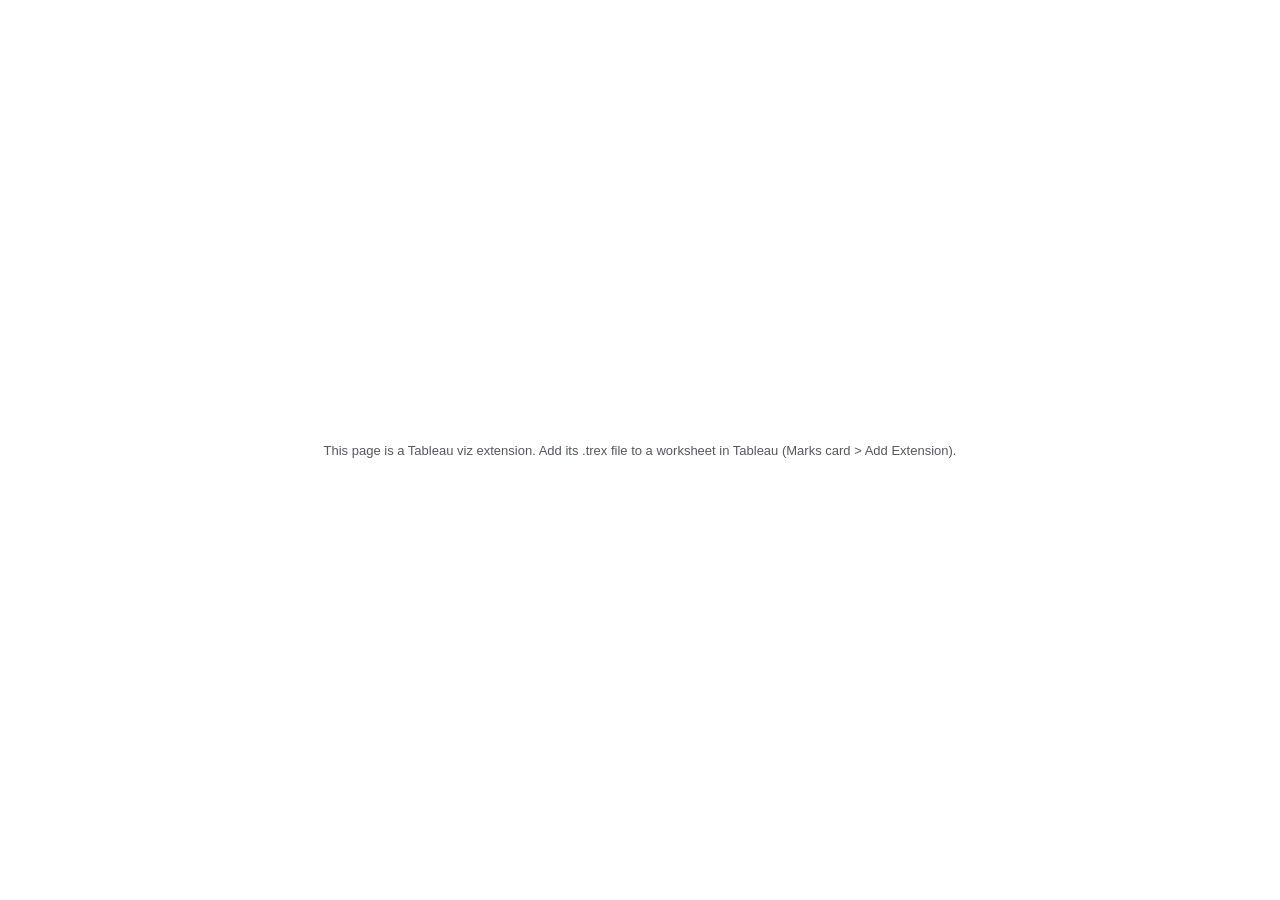
<file: extensions/_template/index.html>
<!DOCTYPE html>
<html lang="en">
<head>
  <meta charset="utf-8">
  <title>Bleckmann __TITLE__</title>
  <link rel="stylesheet" href="../../shared/bleckmann.css">
  <link rel="stylesheet" href="__NAME__.css">
  <script src="../../shared/lib-loader.js"></script>
  <script src="../../shared/bleckmann-ext.js"></script>
  <script src="__NAME__.js"></script>
</head>
<body class="tableau-worksheet">
  <div id="content"></div>
</body>
</html>
</file>
<file: shared/bleckmann.css>
/* Bleckmann base styles for viz extensions. Colours match the bleckmann-tableau
   skill's validated palette (references/design.md). */
:root {
  --bx-red: #d20c14;        /* brand accent / status red */
  --bx-dark: #545960;       /* secondary text, axes */
  --bx-ink: #292929;        /* primary text */
  --bx-grid: #dcdddf;       /* gridlines, borders */
  --bx-panel: #f3f4f4;      /* panel / track background */
  --bx-context: #8e9196;    /* de-emphasised marks */
  --bx-green: #6c8265;      /* status green */
  --bx-amber: #f3ba44;      /* status amber */
  --bx-amber-ink: #8a5a00;  /* amber is too light for text; use this for amber labels */
  --bx-font: Calibri, "Open Sans", "Segoe UI", Arial, sans-serif;
}

html, body {
  margin: 0;
  height: 100%;
  background: #fff;
  color: var(--bx-ink);
  font-family: var(--bx-font);
  font-size: 13px;
}

#content {
  position: fixed;
  inset: 0;
  overflow: auto;
}

.bx-empty {
  display: flex;
  align-items: center;
  justify-content: center;
  height: 100%;
  padding: 16px;
  box-sizing: border-box;
  color: var(--bx-dark);
  text-align: center;
}

.bx-notice {
  margin: 8px;
  padding: 6px 10px;
  border-left: 3px solid var(--bx-amber);
  background: var(--bx-panel);
  color: var(--bx-dark);
  font-size: 12px;
}
</file>
<file: extensions/_template/__NAME__.css>
.ext-list { margin: 0; padding: 10px; list-style: none; }
.ext-row {
  display: flex; justify-content: space-between; gap: 12px;
  padding: 4px 6px; border-bottom: 1px solid var(--bx-panel); cursor: pointer;
}
.ext-row:hover { background: var(--bx-panel); }
.ext-row.is-selected { box-shadow: inset 3px 0 0 var(--bx-red); }
.ext-list.has-selection .ext-row:not(.is-selected) { opacity: 0.45; }
.ext-row .v { font-weight: 700; font-variant-numeric: tabular-nums; }
</file>
<file: extensions/drill-tree/drill-tree.css>
.dt-wrap { padding: 10px 12px; }

.dt-canvas { position: relative; }
.dt-links { position: absolute; left: 0; top: 0; overflow: visible; pointer-events: none; }
.dt-link { fill: none; stroke: var(--bx-grid); stroke-width: 1.5; }
.dt-link.on-path { stroke: var(--bx-dark); stroke-width: 2; }

.dt-head { position: absolute; top: 0; overflow: hidden; white-space: nowrap; }
.dt-head-name { font-weight: 700; color: var(--bx-ink); text-overflow: ellipsis; overflow: hidden; }
.dt-head-sub { font-size: 12px; color: var(--bx-dark); text-overflow: ellipsis; overflow: hidden; }

.dt-node {
  position: absolute;
  box-sizing: border-box;
  display: flex;
  flex-direction: column;
  justify-content: center;
  gap: 3px;
  padding: 2px 4px;
  border: 1px solid transparent;
  border-radius: 3px;
  background: transparent;
  font: inherit;
  color: inherit;
  text-align: left;
  cursor: pointer;
}
.dt-node:hover { background: var(--bx-panel); }
.dt-node:focus-visible { outline: 2px solid var(--bx-dark); outline-offset: 0; }
.dt-node.is-selected { border-color: var(--bx-dark); }

.dt-label { display: flex; gap: 6px; min-width: 0; font-size: 12px; line-height: 15px; }
.dt-name { overflow: hidden; text-overflow: ellipsis; white-space: nowrap; min-width: 0; }
.dt-pct { flex: none; color: var(--bx-dark); }
.dt-node.on-path .dt-name, .dt-node.is-root .dt-name { font-weight: 700; }

.dt-barline { display: flex; align-items: center; gap: 6px; }
.dt-track { flex: 1; height: 10px; background: var(--bx-panel); border-radius: 2px; overflow: hidden; }
.dt-bar { display: block; height: 100%; background: var(--bx-context); }
.dt-node.on-path .dt-bar, .dt-node.is-root .dt-bar { background: var(--bx-dark); }
.dt-node.neg .dt-bar { background: var(--bx-red); }
.dt-value { flex: none; min-width: 42px; text-align: right; font-size: 12px; font-weight: 700; font-variant-numeric: tabular-nums; }
.dt-node.neg .dt-value { color: var(--bx-red); }
.dt-toggle { flex: none; width: 10px; font-weight: 700; color: var(--bx-dark); text-align: center; }

.dt-more { position: absolute; padding: 12px 4px 0; font-size: 12px; font-style: italic; color: var(--bx-dark); }

.dt-legend { display: flex; align-items: center; gap: 6px; margin-bottom: 6px; font-size: 12px; color: var(--bx-dark); }
.dt-swatch { width: 10px; height: 10px; background: var(--bx-red); }
</file>
<file: extensions/kpi-cards/kpi-cards.css>
.kpi-grid {
  display: grid;
  grid-template-columns: repeat(auto-fill, minmax(200px, 1fr));
  gap: 10px;
  padding: 10px;
}

.kpi-card {
  position: relative;
  display: flex;
  flex-direction: column;
  gap: 4px;
  min-width: 0;
  padding: 10px 12px 10px 14px;
  border: 1px solid var(--bx-grid);
  border-radius: 4px;
  background: #fff;
  cursor: pointer;
  text-align: left;
  font: inherit;
  color: inherit;
  transition: opacity 120ms;
}
/* Status stripe on the left edge; the status is also written out in text. */
.kpi-card::before {
  content: "";
  position: absolute;
  left: -1px; top: -1px; bottom: -1px;
  width: 4px;
  border-radius: 4px 0 0 4px;
  background: var(--status, var(--bx-grid));
}
.kpi-card:hover { border-color: var(--bx-context); }
.kpi-card:focus-visible { outline: 2px solid var(--bx-dark); outline-offset: 1px; }
.kpi-card.is-selected { border-color: var(--bx-red); box-shadow: 0 0 0 1px var(--bx-red); }
.kpi-grid.has-selection .kpi-card:not(.is-selected) { opacity: 0.45; }

.kpi-title {
  overflow: hidden;
  font-size: 12px;
  font-weight: 700;
  color: var(--bx-dark);
  text-overflow: ellipsis;
  white-space: nowrap;
}
.kpi-period { font-weight: 400; }

.kpi-main {
  display: flex;
  align-items: baseline;
  flex-wrap: wrap;
  gap: 4px 10px;
}
.kpi-value {
  font-size: 26px;
  font-weight: 700;
  line-height: 1.1;
  color: var(--bx-ink);
  font-variant-numeric: tabular-nums;
}
.kpi-delta { font-size: 12px; font-weight: 700; white-space: nowrap; }
.kpi-delta.good { color: var(--bx-green); }
.kpi-delta.bad { color: var(--bx-red); }
.kpi-delta.flat { color: var(--bx-context); }
.kpi-delta-label { font-weight: 400; color: var(--bx-dark); }

.kpi-target { display: flex; flex-direction: column; gap: 3px; }
.kpi-target-text { display: flex; justify-content: space-between; gap: 8px; font-size: 11px; color: var(--bx-dark); }
.kpi-status { font-weight: 700; }
.kpi-status.green { color: var(--bx-green); }
.kpi-status.amber { color: var(--bx-amber-ink); }
.kpi-status.red { color: var(--bx-red); }

.kpi-bar { position: relative; height: 6px; border-radius: 3px; background: var(--bx-panel); }
.kpi-bar-fill { position: absolute; left: 0; top: 0; bottom: 0; border-radius: 3px; background: var(--status, var(--bx-context)); }
.kpi-bar-target { position: absolute; top: -3px; bottom: -3px; width: 2px; background: var(--bx-ink); }

.bx-spark { display: block; margin-top: 2px; overflow: visible; }

.kpi-details { margin: 2px 0 0; padding: 6px 0 0; border-top: 1px solid var(--bx-panel); list-style: none; }
.kpi-details li { display: flex; justify-content: space-between; gap: 8px; font-size: 11px; line-height: 1.5; }
.kpi-details .k { overflow: hidden; color: var(--bx-dark); text-overflow: ellipsis; white-space: nowrap; }
.kpi-details .v { font-weight: 700; font-variant-numeric: tabular-nums; white-space: nowrap; }
</file>
